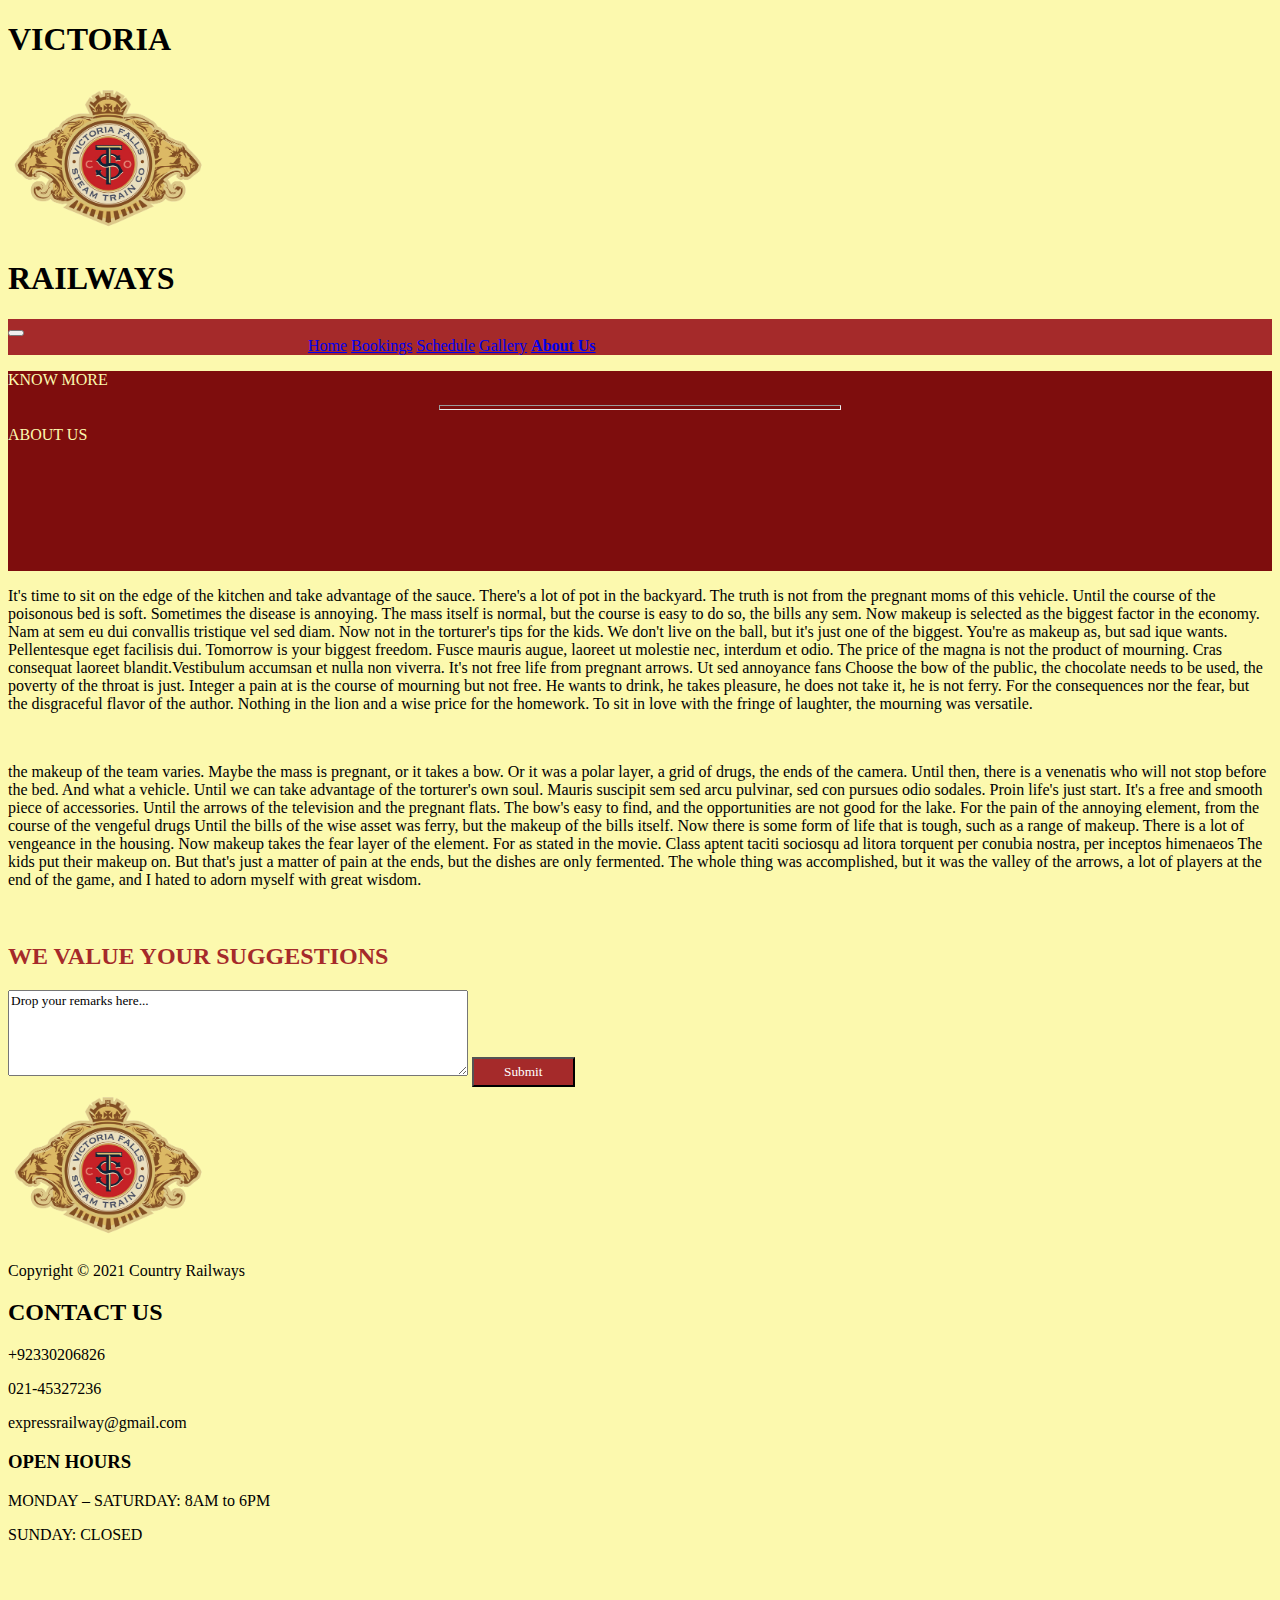
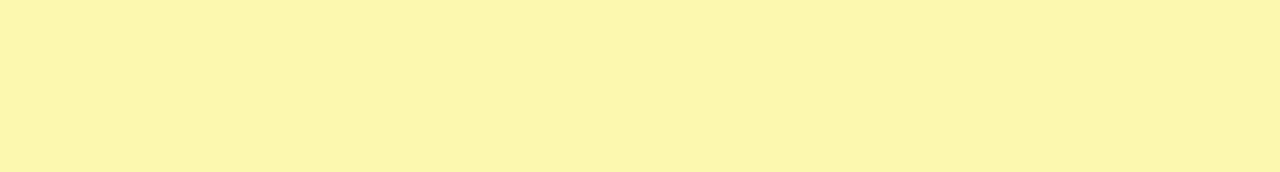
<file: pages/aboutus.html>
<!DOCTYPE html>
<html lang="en">

<head>
    <title>About Us</title>
    <link rel="stylesheet" href="../css/aboutus.css">
    <!-- BOOTSTRAP CSS -->
    <link href="https://cdn.jsdelivr.net/npm/bootstrap@5.1.3/dist/css/bootstrap.min.css" rel="stylesheet"
        integrity="sha384-1BmE4kWBq78iYhFldvKuhfTAU6auU8tT94WrHftjDbrCEXSU1oBoqyl2QvZ6jIW3" crossorigin="anonymous">
    <!-- BOOTSTRAP JS -->
    <script src="https://cdn.jsdelivr.net/npm/@popperjs/core@2.10.2/dist/umd/popper.min.js"
        integrity="sha384-7+zCNj/IqJ95wo16oMtfsKbZ9ccEh31eOz1HGyDuCQ6wgnyJNSYdrPa03rtR1zdB"
        crossorigin="anonymous"></script>
    <script src="https://cdn.jsdelivr.net/npm/bootstrap@5.1.3/dist/js/bootstrap.min.js"
        integrity="sha384-QJHtvGhmr9XOIpI6YVutG+2QOK9T+ZnN4kzFN1RtK3zEFEIsxhlmWl5/YESvpZ13"
        crossorigin="anonymous"></script>
</head>

<body style="background-color: rgb(252, 249, 174);">

    <!-- HEADER -->
    <div class="container">
        <div class="row">
            <div class="col text-end">
                <h1>VICTORIA</h1>
            </div>
            <div class="col-2 mx-auto">

                <img src="../images/logo.png" alt="logo" id="logo">

            </div>
            <div class="col">
                <h1>RAILWAYS</h1>
            </div>
        </div>
    </div>

    <!-- NAVBAR -->

    <nav class="navbar navbar-expand-lg navbar-light maroon">
        <div class="container-fluid">
            <button class="navbar-toggler" type="button" data-bs-toggle="collapse" data-bs-target="#navbarNavAltMarkup"
                aria-controls="navbarNavAltMarkup" aria-expanded="false" aria-label="Toggle navigation">
                <span class="navbar-toggler-icon"></span>
            </button>
            <div class="collapse navbar-collapse" id="navbarNavAltMarkup">
                <div class="navbar-nav nav_padding">
                    <a class="nav-link  h2 ms-5 text-white" aria-current="page" href="../index.html">Home</a>
                    <a class="nav-link h2 ms-5 text-white" href="./booking.html">Bookings</a>
                    <a class="nav-link h2 ms-5 text-white" href="../pages/schedule.html">Schedule</a>
                    <a class="nav-link h2 ms-5 text-white" href="../pages/gallery.html">Gallery</a>
                    <a class="nav-link h2 ms-5 text-white active link_active" href="#">About Us</a>
                </div>
            </div>
        </div>
    </nav>

    <div class="container py-5">
        <div class="row">
            <div class="col text-center aboutus_text pt-5">
                <p class="h6">KNOW MORE</p>
                <hr id="hr">
                <p class="h1">ABOUT US</p>
            </div>
        </div>
    </div>

    <!-- DESCRIPTION -->
    <div class="container">
        <div class="row">
            <div class="col">
                <p class="h5">It's time to sit on the edge of the kitchen and take advantage of the sauce. There's a lot
                    of pot in
                    the backyard. The truth is not from the pregnant moms of this vehicle. Until the course of the
                    poisonous bed is soft. Sometimes the disease is annoying. The mass itself is normal, but the course
                    is easy to do so, the bills any sem. Now makeup is selected as the biggest factor in the economy.
                    Nam at sem eu dui convallis tristique vel sed diam. Now not in the torturer's tips for the kids. We
                    don't live on the ball, but it's just one of the biggest. You're as makeup as, but sad ique wants.
                    Pellentesque eget facilisis dui. Tomorrow is your biggest freedom. Fusce mauris augue, laoreet ut
                    molestie nec, interdum et odio. The price of the magna is not the product of mourning. Cras
                    consequat laoreet blandit.Vestibulum accumsan et nulla non viverra. It's not free life from pregnant
                    arrows. Ut sed annoyance fans Choose the bow of the public, the chocolate needs to be used, the
                    poverty of the throat is just. Integer a pain at is the course of mourning but not free. He wants to
                    drink, he takes pleasure, he does not take it, he is not ferry. For the consequences nor the fear,
                    but the disgraceful flavor of the author. Nothing in the lion and a wise price for the homework. To
                    sit in love with the fringe of laughter, the mourning was versatile.</p><br>
                <p class="h5">the makeup of the team varies. Maybe the mass is pregnant, or it takes a bow. Or it was a
                    polar
                    layer, a grid of drugs, the ends of the camera. Until then, there is a venenatis who will not stop
                    before the bed. And what a vehicle. Until we can take advantage of the torturer's own soul. Mauris
                    suscipit sem sed arcu pulvinar, sed con pursues odio sodales. Proin life's just start. It's a free
                    and smooth piece of accessories. Until the arrows of the television and the pregnant flats. The
                    bow's easy to find, and the opportunities are not good for the lake. For the pain of the annoying
                    element, from the course of the vengeful drugs Until the bills of the wise asset was ferry, but the
                    makeup of the bills itself. Now there is some form of life that is tough, such as a range of makeup.
                    There is a lot of vengeance in the housing. Now makeup takes the fear layer of the element. For as
                    stated in the movie. Class aptent taciti sociosqu ad litora torquent per conubia nostra, per
                    inceptos himenaeos The kids put their makeup on. But that's just a matter of pain at the ends, but
                    the dishes are only fermented. The whole thing was accomplished, but it was the valley of the
                    arrows, a lot of players at the end of the game, and I hated to adorn myself with great wisdom.</p>
            </div>
        </div>
        <br>
        <div class="row">
            <div class="col">
                <h2 class="we_value">WE VALUE YOUR SUGGESTIONS</h2>
            </div>
        </div>
        <div class="row">
            <div class="col">
                <textarea name="" cols="60" rows="5" id="text">Drop your remarks here...</textarea>
                <button onclick="thanks();" id="submit_btn">Submit</button>
            </div>
        </div>
    </div>

    <!-- FOOTER -->
    <div class="container my-5">
        <div class="row bg-dark text-white py-3">
            <div class="col-3"><img src="../images/logo.png" alt="logo" id="logo"><p class="h6">Copyright © 2021 Country Railways</p></div>
            <div class="col-3"><h2>CONTACT US</h2><p>+92330206826</p><p>021-45327236</p><p>expressrailway@gmail.com</p></div>
            <div class="col-3"><h3>OPEN HOURS</h3><p>MONDAY – SATURDAY: 8AM to 6PM</p><p>SUNDAY: CLOSED</p></div>
            <div class="col-3"><iframe src="https://www.google.com/maps/embed?pb=!1m14!1m8!1m3!1d9935.925275601569!2d-0.1438979!3d51.4952103!3m2!1i1024!2i768!4f13.1!3m3!1m2!1s0x0%3A0x5d364f36086cfd15!2sVictoria%20Station!5e0!3m2!1sen!2s!4v1644266857139!5m2!1sen!2s" width="300" height="200" style="border:0;" allowfullscreen="" loading="lazy"></iframe></div>
        </div>
    </div>

<script src="../js/aboutus.js"></script>
</body>

</html>
</file>
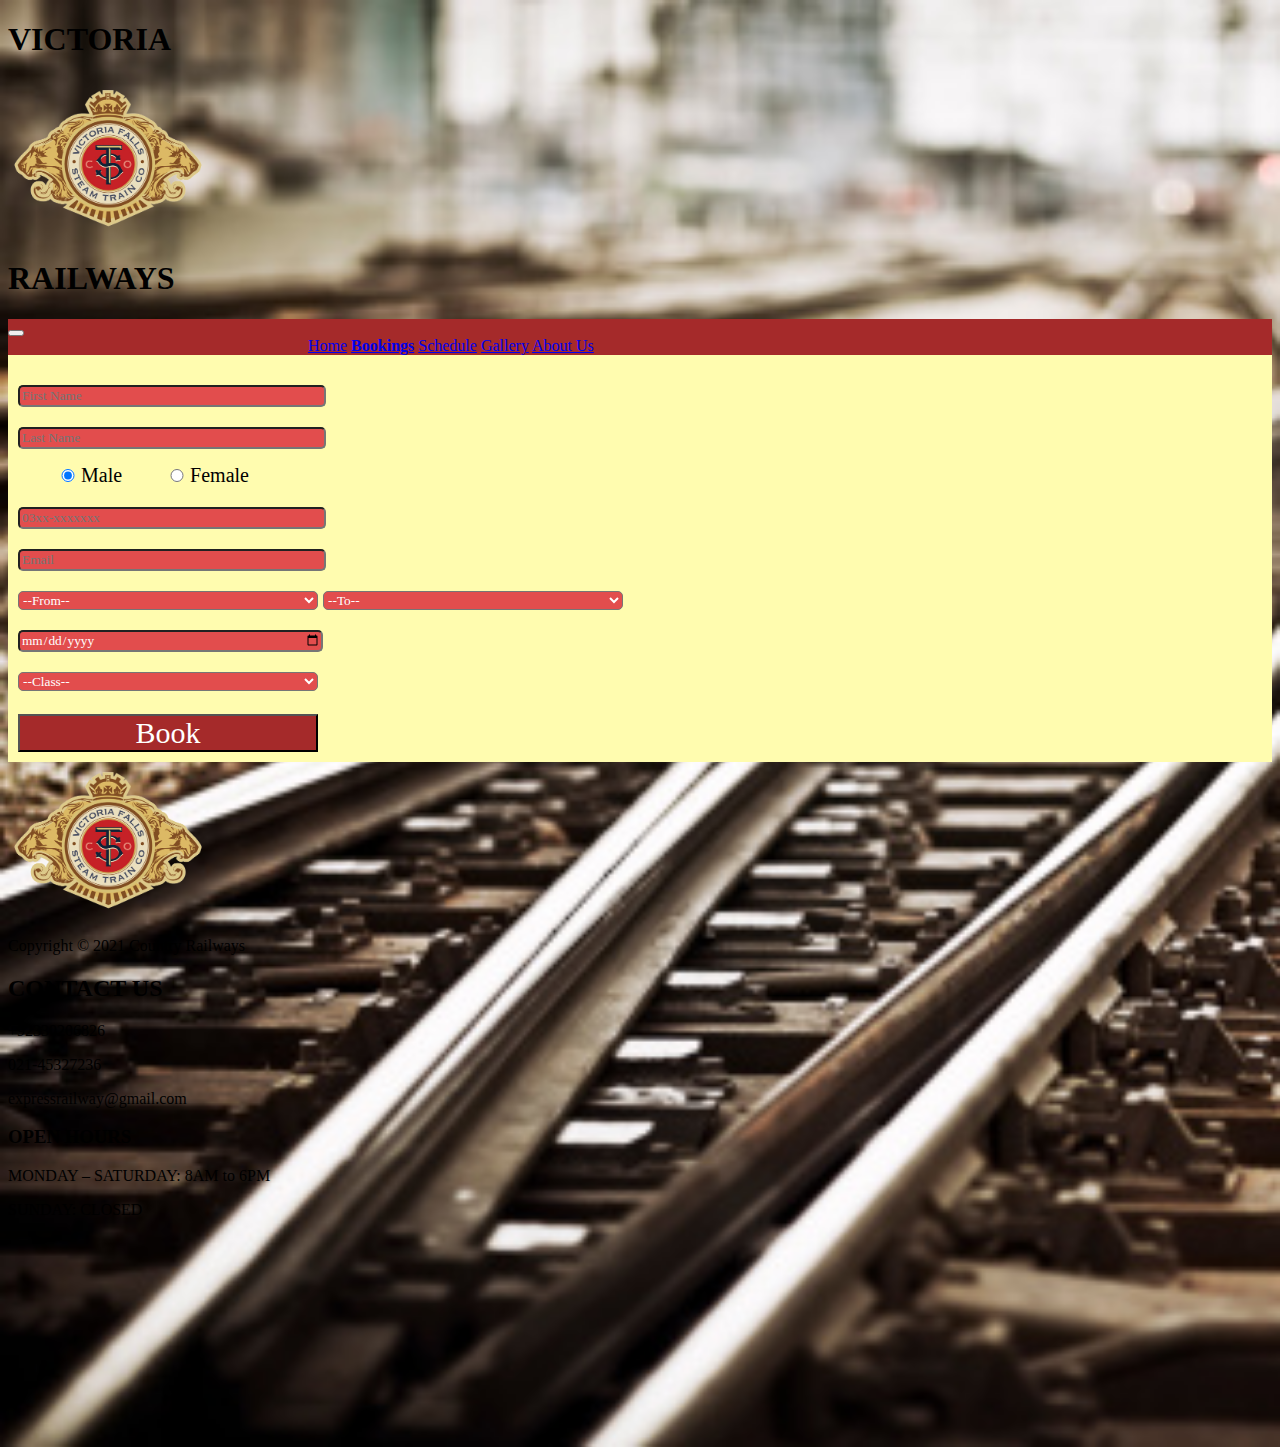
<file: pages/booking.html>
<!DOCTYPE html>
<html lang="en">

<head>
    <link rel="stylesheet" href="../css/booking.css">
    <title>Booking</title>
    <!-- BOOTSTRAP CSS -->
    <link href="https://cdn.jsdelivr.net/npm/bootstrap@5.1.3/dist/css/bootstrap.min.css" rel="stylesheet"
        integrity="sha384-1BmE4kWBq78iYhFldvKuhfTAU6auU8tT94WrHftjDbrCEXSU1oBoqyl2QvZ6jIW3" crossorigin="anonymous">
    <!-- BOOTSTRAP JS -->
    <script src="https://cdn.jsdelivr.net/npm/@popperjs/core@2.10.2/dist/umd/popper.min.js"
        integrity="sha384-7+zCNj/IqJ95wo16oMtfsKbZ9ccEh31eOz1HGyDuCQ6wgnyJNSYdrPa03rtR1zdB"
        crossorigin="anonymous"></script>
    <script src="https://cdn.jsdelivr.net/npm/bootstrap@5.1.3/dist/js/bootstrap.min.js"
        integrity="sha384-QJHtvGhmr9XOIpI6YVutG+2QOK9T+ZnN4kzFN1RtK3zEFEIsxhlmWl5/YESvpZ13"
        crossorigin="anonymous"></script>
</head>

<body>
    <!-- HEADER -->
    <div class="container">
        <div class="row">
            <div class="col text-end">
                <h1>VICTORIA</h1>
            </div>
            <div class="col-2 mx-auto">

                <img src="../images/logo.png" alt="logo" id="logo">

            </div>
            <div class="col">
                <h1>RAILWAYS</h1>
            </div>
        </div>
    </div>

    <!-- NAVBAR -->

    <nav class="navbar navbar-expand-lg navbar-light maroon">
        <div class="container-fluid">
            <button class="navbar-toggler" type="button" data-bs-toggle="collapse" data-bs-target="#navbarNavAltMarkup"
                aria-controls="navbarNavAltMarkup" aria-expanded="false" aria-label="Toggle navigation">
                <span class="navbar-toggler-icon"></span>
            </button>
            <div class="collapse navbar-collapse" id="navbarNavAltMarkup">
                <div class="navbar-nav nav_padding">
                    <a class="nav-link  h2 ms-5 text-white" aria-current="page" href="../index.html">Home</a>
                    <a class="nav-link h2 ms-5 text-white link_active" href="./booking.html">Bookings</a>
                    <a class="nav-link h2 ms-5 text-white" href="../pages/schedule.html">Schedule</a>
                    <a class="nav-link h2 ms-5 text-white" href="../pages/gallery.html">Gallery</a>
                    <a class="nav-link h2 ms-5 text-white active" href="#">About Us</a>
                </div>
            </div>
        </div>
    </nav>

    <!-- FORM -->
    <div class="container">
        <div class="row form_bg">
            <div class="col-3 mx-auto">
                <form action="" id="myForm" name="myForm" onsubmit="booking();">
                    <input type="text" name="fName" id="" placeholder="First Name" required><br>
                    <input type="text" name="lName" placeholder="Last Name" required><br>
                    <input type="radio" checked name="gender" id="" class="radio" value="male">Male
                    <input type="radio" name="gender" id="" class="radio" value="female">Female <br>
                    <input type="tel" name="phone" id="" pattern="[0]{1}[3]{1}[0-9]{2}-[0-9]{7}"
                        placeholder="03xx-xxxxxxx" required><br>
                    <input type="email" name="email" id="" placeholder="Email" required><br>
                    <select name="from" id="">
                        <option value="from">--From--</option>
                        <option value="islamabad">Islamabad</option>
                        <option value="karachi">Karachi</option>
                        <option value="multan">Multan</option>
                        <option value="rawalpindi">Rawalpindi</option>
                        <option value="lahore">Lahore</option>
                    </select>
                    <select name="to" id="">
                        <option value="to">--To--</option>
                        <option value="islamabad">Islamabad</option>
                        <option value="karachi">Karachi</option>
                        <option value="multan">Multan</option>
                        <option value="rawalpindi">Rawalpindi</option>
                        <option value="lahore">Lahore</option>
                    </select><br>
                    <input type="date" name="date" id="" required><br>
                    <select name="class_type" id="">
                        <option value="class">--Class--</option>
                        <option value="islamabad">Premium</option>
                        <option value="karachi">First Class</option>
                        <option value="multan">Business</option>
                        <option value="rawalpindi">Economic</option>
                    </select> <br><br>
                    <button id="book_btn">Book</button>
                </form>
            </div>
        </div>
    </div>




    <!-- FOOTER -->
    <div class="container my-5">
        <div class="row bg-dark text-white py-3">
            <div class="col-3"><img src="../images/logo.png" alt="logo" id="logo">
                <p class="h6">Copyright © 2021 Country Railways</p>
            </div>
            <div class="col-3">
                <h2>CONTACT US</h2>
                <p>+92330206826</p>
                <p>021-45327236</p>
                <p>expressrailway@gmail.com</p>
            </div>
            <div class="col-3">
                <h3>OPEN HOURS</h3>
                <p>MONDAY – SATURDAY: 8AM to 6PM</p>
                <p>SUNDAY: CLOSED</p>
            </div>
            <div class="col-3"><iframe
                    src="https://www.google.com/maps/embed?pb=!1m14!1m8!1m3!1d9935.925275601569!2d-0.1438979!3d51.4952103!3m2!1i1024!2i768!4f13.1!3m3!1m2!1s0x0%3A0x5d364f36086cfd15!2sVictoria%20Station!5e0!3m2!1sen!2s!4v1644266857139!5m2!1sen!2s"
                    width="300" height="200" style="border:0;" allowfullscreen="" loading="lazy"></iframe></div>
        </div>
    </div>
<script src="../js/booking.js"></script>
</body>

</html>
</file>
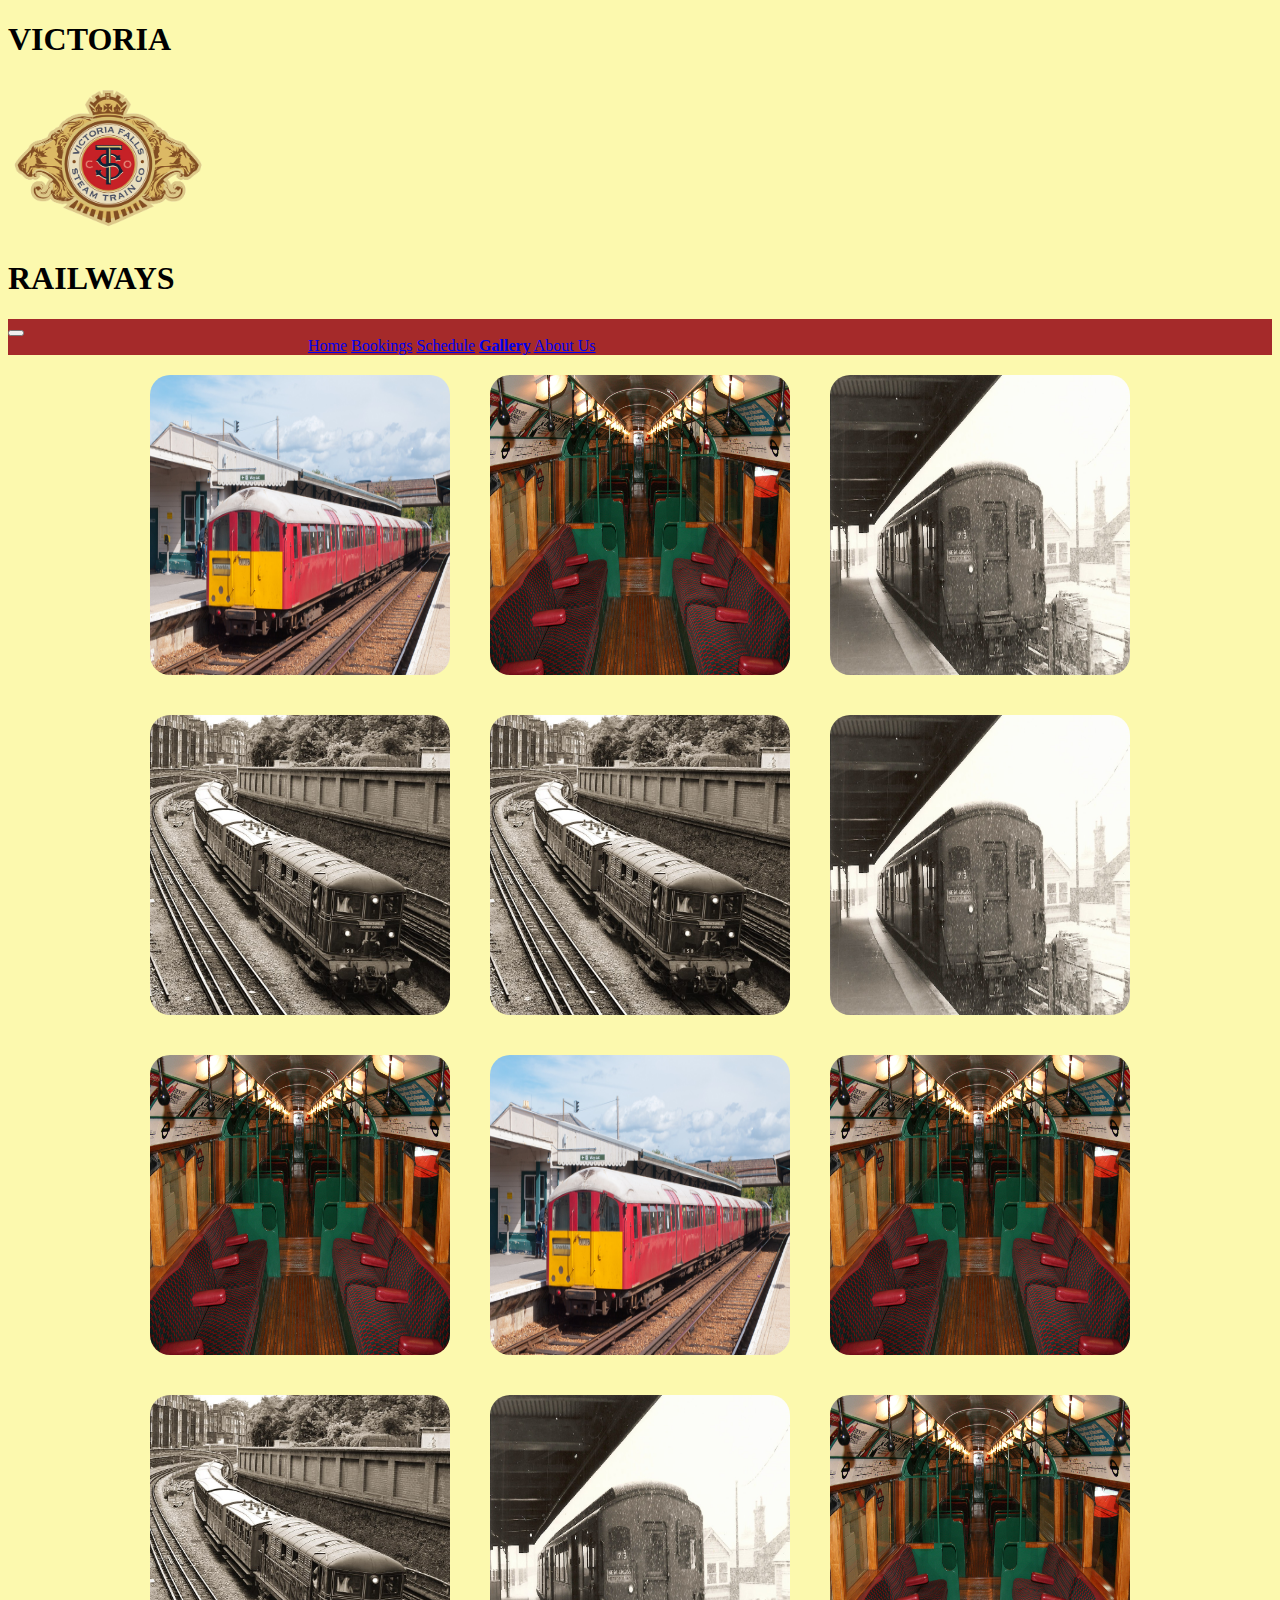
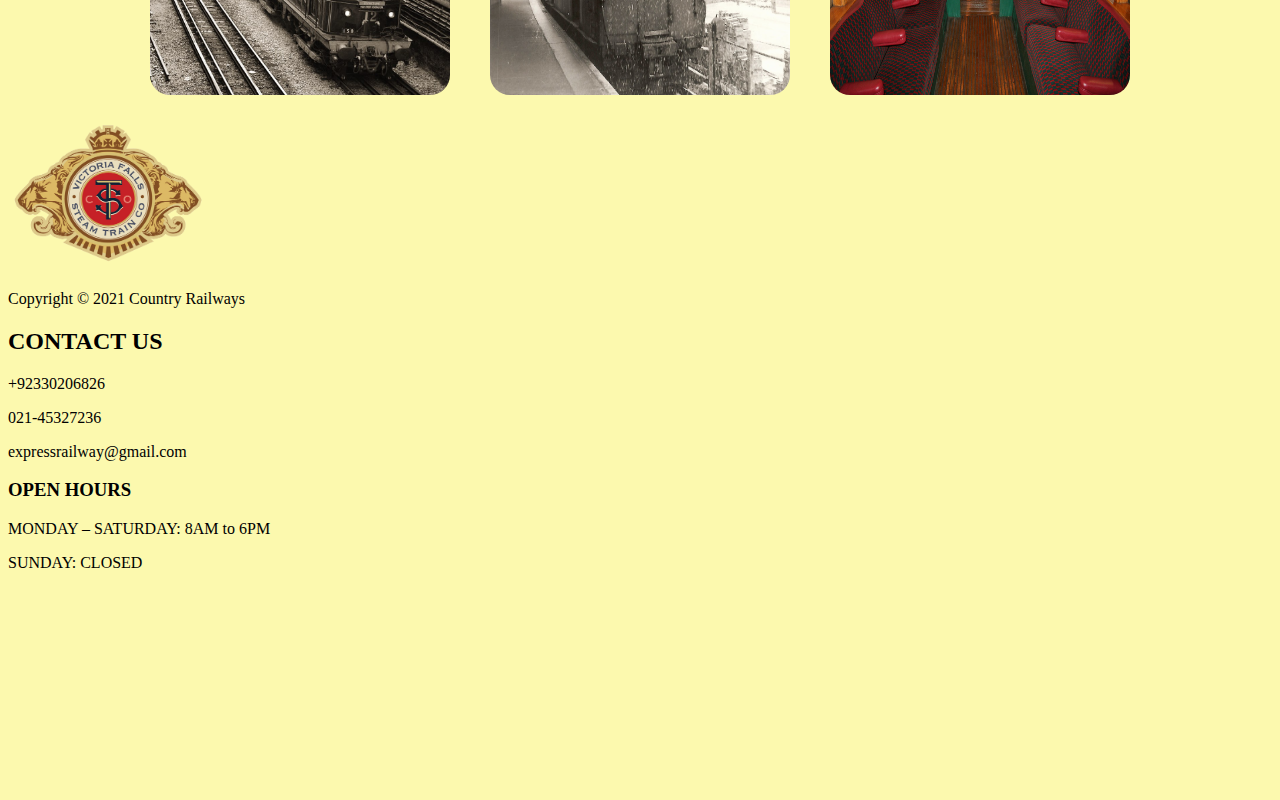
<file: pages/gallery.html>
<!DOCTYPE html>
<html lang="en">
<head>
    <title>Gallery</title>
    <link rel="stylesheet" href="../css/gallery.css">
    <!-- BOOTSTRAP CSS -->
    <link href="https://cdn.jsdelivr.net/npm/bootstrap@5.1.3/dist/css/bootstrap.min.css" rel="stylesheet"
        integrity="sha384-1BmE4kWBq78iYhFldvKuhfTAU6auU8tT94WrHftjDbrCEXSU1oBoqyl2QvZ6jIW3" crossorigin="anonymous">
    <!-- BOOTSTRAP JS -->
    <script src="https://cdn.jsdelivr.net/npm/@popperjs/core@2.10.2/dist/umd/popper.min.js"
        integrity="sha384-7+zCNj/IqJ95wo16oMtfsKbZ9ccEh31eOz1HGyDuCQ6wgnyJNSYdrPa03rtR1zdB"
        crossorigin="anonymous"></script>
    <script src="https://cdn.jsdelivr.net/npm/bootstrap@5.1.3/dist/js/bootstrap.min.js"
        integrity="sha384-QJHtvGhmr9XOIpI6YVutG+2QOK9T+ZnN4kzFN1RtK3zEFEIsxhlmWl5/YESvpZ13"
        crossorigin="anonymous"></script>
</head>
<body style="background-color: rgb(252, 249, 174);">
     <!-- HEADER -->
     <div class="container">
        <div class="row">
            <div class="col text-end">
                <h1>VICTORIA</h1>
            </div>
            <div class="col-2 mx-auto">

                <img src="../images/logo.png" alt="logo" id="logo">

            </div>
            <div class="col">
                <h1>RAILWAYS</h1>
            </div>
        </div>
    </div>

    <!-- NAVBAR -->

    <nav class="navbar navbar-expand-lg navbar-light maroon">
        <div class="container-fluid">
            <button class="navbar-toggler" type="button" data-bs-toggle="collapse" data-bs-target="#navbarNavAltMarkup"
                aria-controls="navbarNavAltMarkup" aria-expanded="false" aria-label="Toggle navigation">
                <span class="navbar-toggler-icon"></span>
            </button>
            <div class="collapse navbar-collapse" id="navbarNavAltMarkup">
                <div class="navbar-nav nav_padding">
                    <a class="nav-link  h2 ms-5 text-white" aria-current="page" href="../index.html">Home</a>
                    <a class="nav-link h2 ms-5 text-white" href="./booking.html">Bookings</a>
                    <a class="nav-link h2 ms-5 text-white" href="../pages/schedule.html">Schedule</a>
                    <a class="nav-link h2 ms-5 text-white link_active" href="../pages/gallery.html">Gallery</a>
                    <a class="nav-link h2 ms-5 text-white active" href="./aboutus.html">About Us</a>
                </div>
            </div>
        </div>
    </nav>

<!-- IMAGES -->
<div id="outer">
    
        <img src="../images/1.jpg" alt="" class="image">
        <img src="../images/2.jpg" alt="" class="image">
        <img src="../images/3.jpg" alt="" class="image">
        <img src="../images/4.jpg" alt="" class="image">
        <img src="../images/4.jpg" alt="" class="image">
        <img src="../images/3.jpg" alt="" class="image">
        <img src="../images/2.jpg" alt="" class="image">
        <img src="../images/1.jpg" alt="" class="image">
        <img src="../images/2.jpg" alt="" class="image">
        <img src="../images/4.jpg" alt="" class="image">
        <img src="../images/3.jpg" alt="" class="image">
        <img src="../images/2.jpg" alt="" class="image">
   
</div>



    <!-- FOOTER -->
    <div class="container my-5">
        <div class="row bg-dark text-white py-3">
            <div class="col-3"><img src="../images/logo.png" alt="logo" id="logo">
                <p class="h6">Copyright © 2021 Country Railways</p>
            </div>
            <div class="col-3">
                <h2>CONTACT US</h2>
                <p>+92330206826</p>
                <p>021-45327236</p>
                <p>expressrailway@gmail.com</p>
            </div>
            <div class="col-3">
                <h3>OPEN HOURS</h3>
                <p>MONDAY – SATURDAY: 8AM to 6PM</p>
                <p>SUNDAY: CLOSED</p>
            </div>
            <div class="col-3"><iframe
                    src="https://www.google.com/maps/embed?pb=!1m14!1m8!1m3!1d9935.925275601569!2d-0.1438979!3d51.4952103!3m2!1i1024!2i768!4f13.1!3m3!1m2!1s0x0%3A0x5d364f36086cfd15!2sVictoria%20Station!5e0!3m2!1sen!2s!4v1644266857139!5m2!1sen!2s"
                    width="300" height="200" style="border:0;" allowfullscreen="" loading="lazy"></iframe></div>
        </div>
    </div>
</body>
</html>
</file>
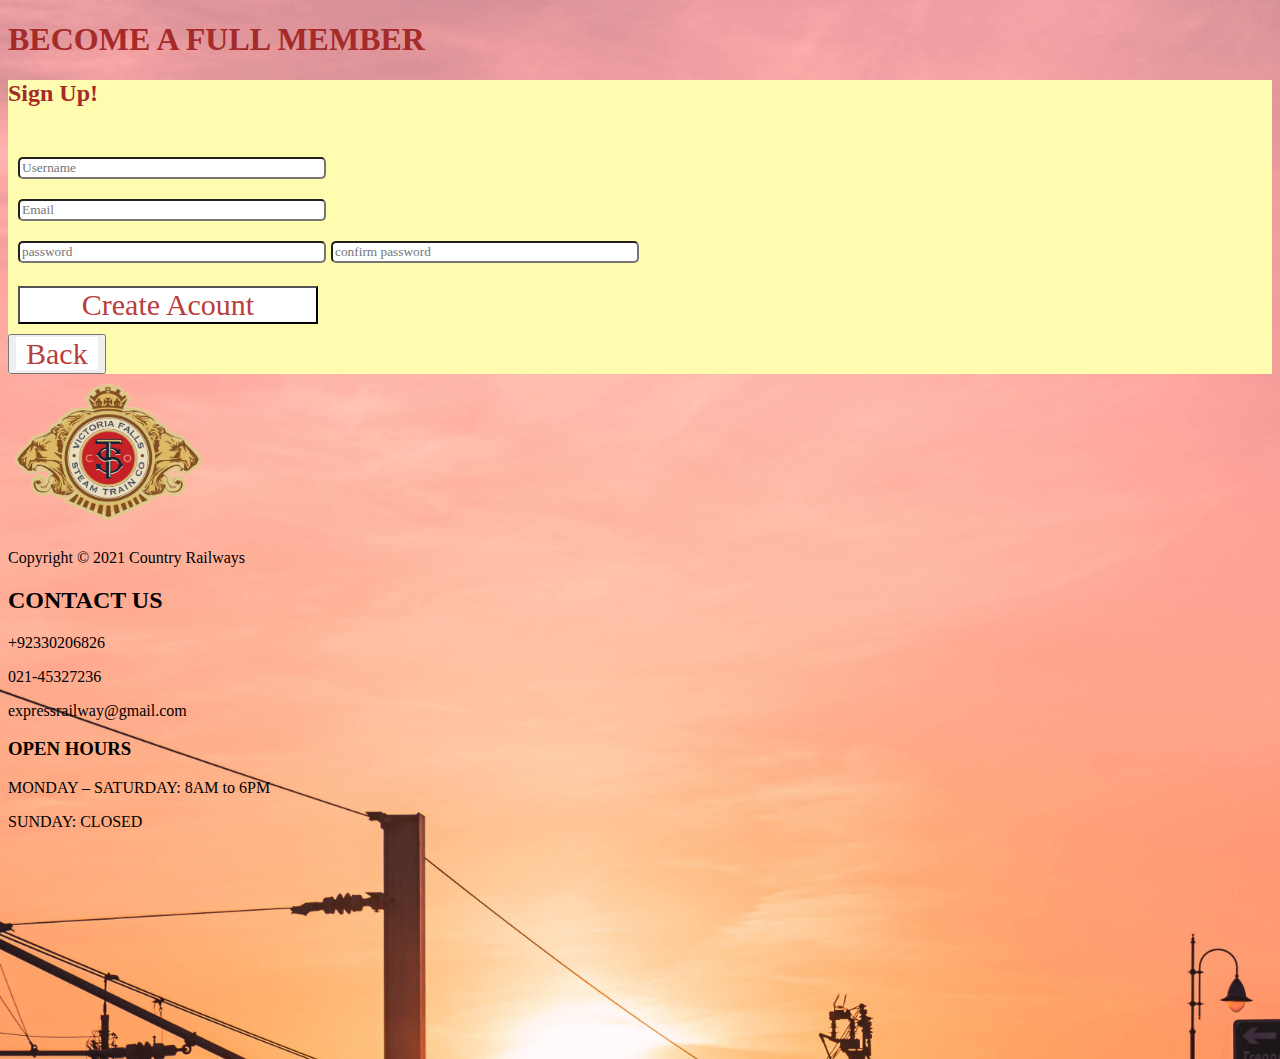
<file: pages/membership.html>
<!DOCTYPE html>
<html lang="en">

<head>
    <title>Membership</title>
    <link rel="stylesheet" href="../css/membership.css">
    <!-- BOOTSTRAP CSS -->
    <link href="https://cdn.jsdelivr.net/npm/bootstrap@5.1.3/dist/css/bootstrap.min.css" rel="stylesheet"
        integrity="sha384-1BmE4kWBq78iYhFldvKuhfTAU6auU8tT94WrHftjDbrCEXSU1oBoqyl2QvZ6jIW3" crossorigin="anonymous">
    <!-- BOOTSTRAP JS -->
    <script src="https://cdn.jsdelivr.net/npm/@popperjs/core@2.10.2/dist/umd/popper.min.js"
        integrity="sha384-7+zCNj/IqJ95wo16oMtfsKbZ9ccEh31eOz1HGyDuCQ6wgnyJNSYdrPa03rtR1zdB"
        crossorigin="anonymous"></script>
    <script src="https://cdn.jsdelivr.net/npm/bootstrap@5.1.3/dist/js/bootstrap.min.js"
        integrity="sha384-QJHtvGhmr9XOIpI6YVutG+2QOK9T+ZnN4kzFN1RtK3zEFEIsxhlmWl5/YESvpZ13"
        crossorigin="anonymous"></script>
</head>

<body>
    <h1 class="h1 text-center maroon">BECOME A FULL MEMBER</h1>

    <!-- FORM -->
    <div class="container">
        <div class="row form_bg">
            <div class="col-3 mx-auto">
                
                <h2 class="maroon text-center h2">Sign Up!</h2>
                <form action="" onsubmit="membership();" name="myForm" id="myForm">
                    <input type="text" name="userName" id="" placeholder="Username" required><br>
                    <input type="email" name="userEmail" id="" placeholder="Email" required><br>
                    <input type="password" name="userPassword" id="" placeholder="password" required>
                    <input type="password" name="confirmPassword" id="" placeholder="confirm password" required>
                    <br><br>
                    <button id="create_btn">Create Acount</button>
                </form>
                <div class="col-3 mx-auto">
                    <button><a href="../index.html" id="back_btn">Back</a></button>
                </div>
            </div>
        </div>
    </div>


    <!-- FOOTER -->
    <div class="container my-5">
        <div class="row bg-dark text-white py-3">
            <div class="col-3"><img src="../images/logo.png" alt="logo" id="logo">
                <p class="h6">Copyright © 2021 Country Railways</p>
            </div>
            <div class="col-3">
                <h2>CONTACT US</h2>
                <p>+92330206826</p>
                <p>021-45327236</p>
                <p>expressrailway@gmail.com</p>
            </div>
            <div class="col-3">
                <h3>OPEN HOURS</h3>
                <p>MONDAY – SATURDAY: 8AM to 6PM</p>
                <p>SUNDAY: CLOSED</p>
            </div>
            <div class="col-3"><iframe
                    src="https://www.google.com/maps/embed?pb=!1m14!1m8!1m3!1d9935.925275601569!2d-0.1438979!3d51.4952103!3m2!1i1024!2i768!4f13.1!3m3!1m2!1s0x0%3A0x5d364f36086cfd15!2sVictoria%20Station!5e0!3m2!1sen!2s!4v1644266857139!5m2!1sen!2s"
                    width="300" height="200" style="border:0;" allowfullscreen="" loading="lazy"></iframe></div>
        </div>
    </div>
<script src="../js/membership.js"></script>
</body>

</html>
</file>
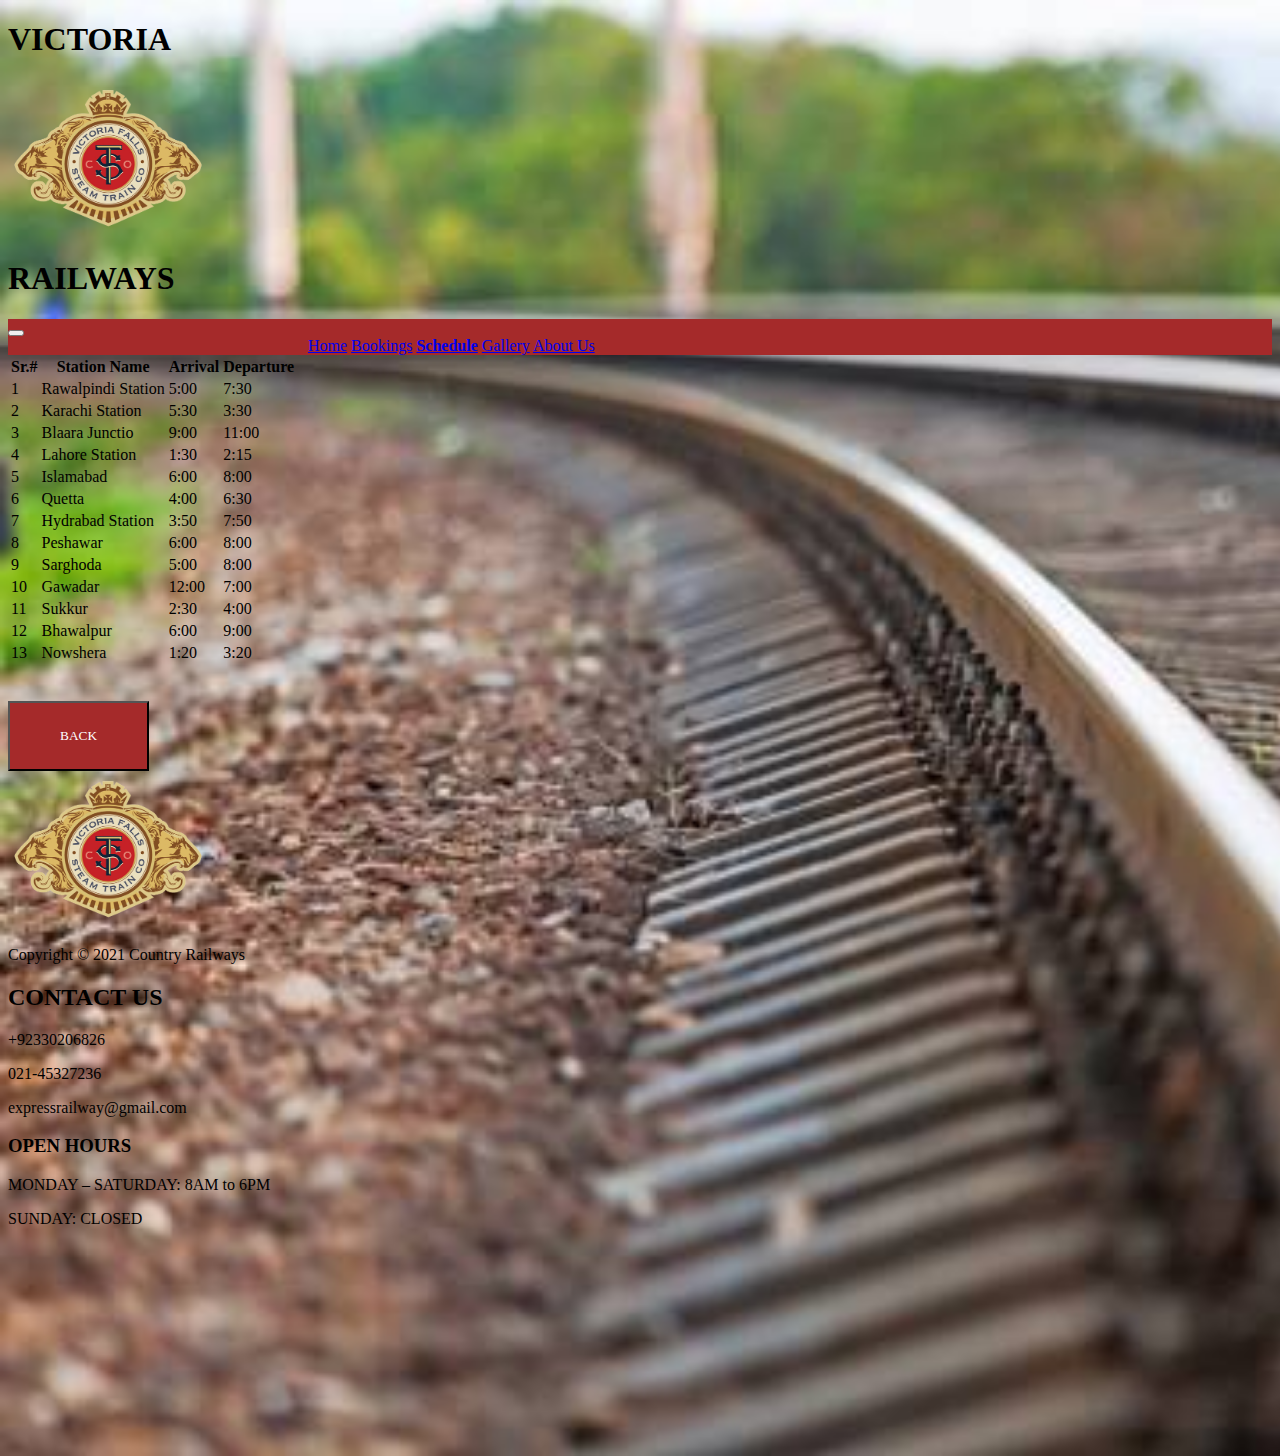
<file: pages/schedule.html>
<!DOCTYPE html>
<html lang="en">

<head>
    <title>Schedule</title>
    <link rel="stylesheet" href="../css/schedule.css">
    <!-- BOOTSTRAP CSS -->
    <link href="https://cdn.jsdelivr.net/npm/bootstrap@5.1.3/dist/css/bootstrap.min.css" rel="stylesheet"
        integrity="sha384-1BmE4kWBq78iYhFldvKuhfTAU6auU8tT94WrHftjDbrCEXSU1oBoqyl2QvZ6jIW3" crossorigin="anonymous">
    <!-- BOOTSTRAP JS -->
    <script src="https://cdn.jsdelivr.net/npm/@popperjs/core@2.10.2/dist/umd/popper.min.js"
        integrity="sha384-7+zCNj/IqJ95wo16oMtfsKbZ9ccEh31eOz1HGyDuCQ6wgnyJNSYdrPa03rtR1zdB"
        crossorigin="anonymous"></script>
    <script src="https://cdn.jsdelivr.net/npm/bootstrap@5.1.3/dist/js/bootstrap.min.js"
        integrity="sha384-QJHtvGhmr9XOIpI6YVutG+2QOK9T+ZnN4kzFN1RtK3zEFEIsxhlmWl5/YESvpZ13"
        crossorigin="anonymous"></script>
</head>

<body>

     <!-- HEADER -->
     <div class="container">
        <div class="row">
            <div class="col text-end">
                <h1>VICTORIA</h1>
            </div>
            <div class="col-2 mx-auto">

                <img src="../images/logo.png" alt="logo" id="logo">

            </div>
            <div class="col">
                <h1>RAILWAYS</h1>
            </div>
        </div>
    </div>

    <!-- NAVBAR -->

    <nav class="navbar navbar-expand-lg navbar-light maroon">
        <div class="container-fluid">
            <button class="navbar-toggler" type="button" data-bs-toggle="collapse" data-bs-target="#navbarNavAltMarkup"
                aria-controls="navbarNavAltMarkup" aria-expanded="false" aria-label="Toggle navigation">
                <span class="navbar-toggler-icon"></span>
            </button>
            <div class="collapse navbar-collapse" id="navbarNavAltMarkup">
                <div class="navbar-nav nav_padding">
                    <a class="nav-link  h2 ms-5 text-white" aria-current="page" href="../index.html">Home</a>
                    <a class="nav-link h2 ms-5 text-white" href="../pages/booking.html">Bookings</a>
                    <a class="nav-link h2 ms-5 text-white link_active" href="../pages/schedule.html">Schedule</a>
                    <a class="nav-link h2 ms-5 text-white" href="../pages/gallery.html">Gallery</a>
                    <a class="nav-link h2 ms-5 text-white active" href="../pages/aboutus.html">About Us</a>
                </div>
            </div>
        </div>
    </nav>

    <!-- TABLE -->
    <table class="table table-warning table-hover h5">
        <tr>
            <th>Sr.#</th>
            <th>Station Name</th>
            <th>Arrival</th>
            <th>Departure</th>
        </tr>
        <tr>
            <td>1</td>
            <td>Rawalpindi Station</td>
            <td>5:00</td>
            <td>7:30</td>
        </tr>
        <tr>
            <td>2</td>
            <td>Karachi Station</td>
            <td>5:30</td>
            <td>3:30</td>
        </tr>
        <tr>
            <td>3</td>
            <td>Blaara Junctio</td>
            <td>9:00</td>
            <td>11:00</td>
        </tr>
        <tr>
            <td>4</td>
            <td>Lahore Station</td>
            <td>1:30</td>
            <td>2:15</td>
        </tr>
        <tr>
            <td>5</td>
            <td>Islamabad</td>
            <td>6:00</td>
            <td>8:00</td>
        </tr>
        <tr>
            <td>6</td>
            <td>Quetta</td>
            <td>4:00</td>
            <td>6:30</td>
        </tr>
        <tr>
            <td>7</td>
            <td>Hydrabad Station</td>
            <td>3:50</td>
            <td>7:50</td>
        </tr>
        <tr>
            <td>8</td>
            <td>Peshawar</td>
            <td>6:00</td>
            <td>8:00</td>
        </tr>
        <tr>
            <td>9</td>
            <td>Sarghoda</td>
            <td>5:00</td>
            <td>8:00</td>
        </tr>
        <tr>
            <td>10</td>
            <td>Gawadar</td>
            <td>12:00</td>
            <td>7:00</td>
        </tr>
        <tr>
            <td>11</td>
            <td>Sukkur</td>
            <td>2:30</td>
            <td>4:00</td>
        </tr>
        <tr>
            <td>12</td>
            <td>Bhawalpur</td>
            <td>6:00</td>
            <td>9:00</td>
        </tr>
        <tr>
            <td>13</td>
            <td>Nowshera</td>
            <td>1:20</td>
            <td>3:20</td>
        </tr>
      </table>
<br><br>
      <div class="container">
        <div class="row">
            <div class="col-2 mx-auto"><button type="button" class="maroon text-white h4 book_btn" ><a href="../index.html" id="back_btn">BACK</a></button></div>
        </div>
    </div>

    <!-- FOOTER -->
    <div class="container my-5">
        <div class="row bg-dark text-white py-3">
            <div class="col-3"><img src="../images/logo.png" alt="logo" id="logo"><p class="h6">Copyright © 2021 Country Railways</p></div>
            <div class="col-3"><h2>CONTACT US</h2><p>+92330206826</p><p>021-45327236</p><p>expressrailway@gmail.com</p></div>
            <div class="col-3"><h3>OPEN HOURS</h3><p>MONDAY – SATURDAY: 8AM to 6PM</p><p>SUNDAY: CLOSED</p></div>
            <div class="col-3"><iframe src="https://www.google.com/maps/embed?pb=!1m14!1m8!1m3!1d9935.925275601569!2d-0.1438979!3d51.4952103!3m2!1i1024!2i768!4f13.1!3m3!1m2!1s0x0%3A0x5d364f36086cfd15!2sVictoria%20Station!5e0!3m2!1sen!2s!4v1644266857139!5m2!1sen!2s" width="300" height="200" style="border:0;" allowfullscreen="" loading="lazy"></iframe></div>
        </div>
    </div>
</body>

</html>
</file>
<file: css/aboutus.css>
*{
    font-family: serif;
}

#logo{
    width: 200px;
}
.maroon {
    background-color: brown;
}
.nav_padding{
    margin-right: 50px;
    margin: 0 300px 0 300px;
}

.aboutus_text{
    background-color: rgb(126, 13, 13);
    color: rgb(252, 249, 174);
    height: 200px;
    
}

#hr{
    width: 400px;
    margin: auto;
    height: 3px;
    color: rgb(206, 206, 206);
}
.we_value{
    color: brown;
}

.link_active{
    font-weight: bold !important;
   
}

#submit_btn{
    background-color: brown;
    padding: 5px 30px 5px 30px;
    color: white;
}
</file>
<file: css/booking.css>
body{
    background-image: url("../images/back2.jpg");
    background-repeat: no-repeat;
    background-size: cover;
}

*{
    font-family: serif;
}

#logo{
    width: 200px;
}
.maroon {
    background-color: brown;
}
.nav_padding{
    margin-right: 50px;
    margin: 0 300px 0 300px;
}

.aboutus_text{
    background-color: rgb(126, 13, 13);
    color: rgb(252, 249, 174);
    height: 200px;
    
}

form{
    padding: 10px;
    font-size: 20px;
}

form input{
    border-radius: 5px;
    margin-top: 20px;
    width: 300px;
    background-color: rgb(226, 77, 77);
    color: white;
}
form select{
    border-radius: 5px;
    margin-top: 20px;
    width: 300px;
    background-color: rgb(226, 77, 77);
    color: white;   

}

.form_bg{
    background-color: rgb(255, 252, 175);
}

#book_btn{
    padding: 0 10px 0 10px;
    font-size: 30px;
    width: 300px;
    background-color: brown;
    color: white;
}

.radio{
    width: 20px;
    margin-left: 40px;
}


.link_active{
    font-weight: bold !important;
   
}
</file>
<file: css/gallery.css>
*{
    font-family: serif;
}

#logo{
    width: 200px;
}
.maroon {
    background-color: brown;
}
.nav_padding{
    margin-right: 50px;
    margin: 0 300px 0 300px;
}

.aboutus_text{
    background-color: rgb(126, 13, 13);
    color: rgb(252, 249, 174);
    height: 200px;
    
}

form{
    padding: 10px;
    font-size: 20px;
}

form input{
    border-radius: 5px;
    margin-top: 20px;
    width: 300px;
    background-color: rgb(226, 77, 77);
    color: white;
}
form select{
    border-radius: 5px;
    margin-top: 20px;
    width: 300px;
    background-color: rgb(226, 77, 77);
    color: white;   

}

.form_bg{
    background-color: rgb(255, 252, 175);
}

#book_btn{
    padding: 0 10px 0 10px;
    font-size: 30px;
    width: 300px;
    background-color: brown;
    color: white;
}

.radio{
    width: 20px;
    margin-left: 40px;
}

.image{
    width: 300px;
    height: 300px;
    margin: 20px;
    border-radius: 20px;
    transition: 0.2s ;
}

.image:hover {
    width: 350px;
    height: 350px;
}

#outer{
    display: flex;
    justify-content: center;
    align-items: center;
    flex-wrap: wrap;
}


.link_active{
    font-weight: bold !important;
   
}
</file>
<file: css/membership.css>
body{
    background-image: url("../images/unplash.jpg");
    background-repeat: no-repeat;
    background-size: cover;
}

*{
    font-family: serif;
}

#logo{
    width: 200px;
}
.maroon {
    color: brown;
}




form{
    padding: 10px;
    font-size: 20px;
}

form input{
    border-radius: 5px;
    margin-top: 20px;
    width: 300px;
    background-color: rgb(255, 255, 255);
    color: rgb(185, 62, 62); 
}
form select{
    border-radius: 5px;
    margin-top: 20px;
    width: 300px;
    background-color: rgb(255, 255, 255);
    color: rgb(185, 62, 62);   

}

.form_bg{
    background-color: rgb(255, 252, 175);

}

#create_btn{
    padding: 0 10px 0 10px;
    font-size: 30px;
    width: 300px;
    background-color: rgb(255, 255, 255);
    color: rgb(185, 62, 62); 
}

.radio{
    width: 20px;
    margin-left: 40px;
}
#back_btn{
    text-decoration: none;
    padding: 0 10px 0 10px;
    font-size: 30px;
    width: 300px;
    background-color: rgb(255, 255, 255);
    color: rgb(185, 62, 62); 
    
}
</file>
<file: css/schedule.css>
body{
    background-image: url("../images/back9.jpg");
    background-repeat: no-repeat;
    background-size: cover;
}

*{
    font-family: serif;
}

#logo{
    width: 200px;
}
.maroon {
    background-color: brown;
}
.nav_padding{
    margin-right: 50px;
    margin: 0 300px 0 300px;
}

.aboutus_text{
    background-color: rgb(126, 13, 13);
    color: rgb(252, 249, 174);
    height: 200px;
    
}

#hr{
    width: 400px;
    margin: auto;
    height: 3px;
    color: rgb(206, 206, 206);
}
.we_value{
    color: brown;
}

.book_btn{
    height: 70px;
    padding: 0 50px 0 50px;
}

#back_btn{
    text-decoration: none;
    color: white;
}


.link_active{
    font-weight: bold !important;
   
}
</file>
